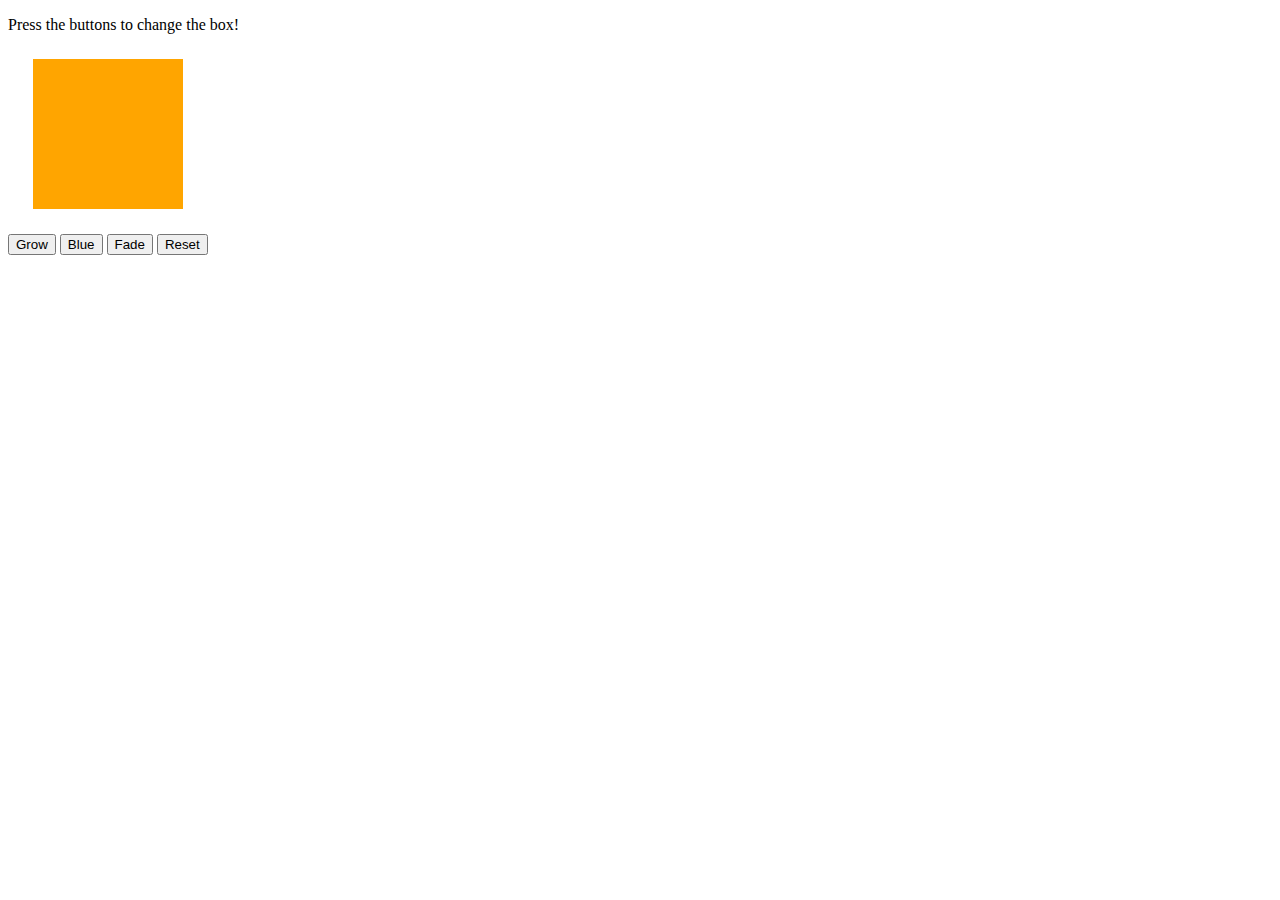
<file: Module-9/index.html>
<!DOCTYPE html>
<html>
<head>
    <title>Jiggle Into JavaScript</title>
    <!-- <script type="text/javascript" src="https://cdnjs.cloudflare.com/ajax/libs/jquery/3.1.0/jquery.min.js"></script> -->
</head>
<body>

    <p>Press the buttons to change the box!</p>

    <div id="box" style="height:150px; width:150px; background-color:orange; margin:25px"></div>

    <button id="button1" onclick="grow"()">Grow</button>
    <button id="button2">Blue</button>
    <button id="button3">Fade</button>
    <button id="button4">Reset</button>

    <script type="text/javascript" src="javascript.js"></script>

</body>
</html>
</file>
